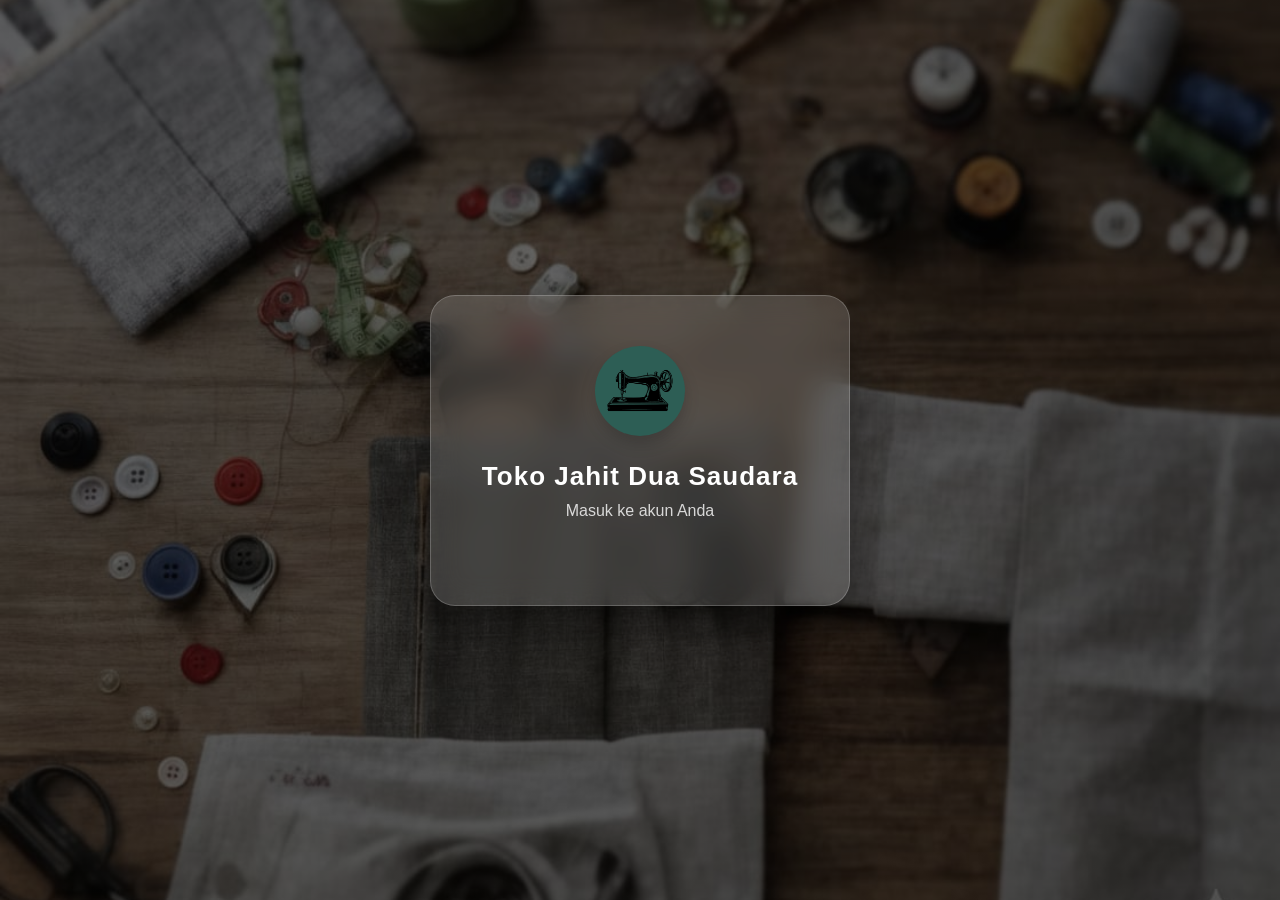
<file: index.html>
<!DOCTYPE html>
<html lang="id">
<head>
    <meta charset="UTF-8">
    <meta name="viewport" content="width=device-width, initial-scale=1.0">
    <title>Login - Toko Jahit Dua Saudara</title>
    <script src="https://accounts.google.com/gsi/client" async defer></script>
    <style>
        * {
            margin: 0; padding: 0; box-sizing: border-box;
            font-family: 'Poppins', sans-serif;
        }

        body {
            background: linear-gradient(rgba(0, 0, 0, 0.6), rgba(0, 0, 0, 0.6)), 
                        url('assets/bg-login.jpeg'); 
            background-size: cover;
            background-position: center;
            height: 100vh;
            display: flex;
            justify-content: center;
            align-items: center;
        }

        .login-card {
            background: rgba(255, 255, 255, 0.15); 
            backdrop-filter: blur(15px); 
            -webkit-backdrop-filter: blur(15px);
            padding: 50px 40px;
            border-radius: 25px;
            text-align: center;
            width: 420px;
            border: 1px solid rgba(255, 255, 255, 0.2);
            box-shadow: 0 20px 40px rgba(0, 0, 0, 0.4);
        }

        .logo-circle {
            background-color: #2D5E55;
            width: 90px;
            height: 90px;
            border-radius: 50%;
            display: flex;
            justify-content: center;
            align-items: center;
            margin: 0 auto 25px;
            box-shadow: 0 8px 15px rgba(0,0,0,0.2);
        }

        .logo-circle img {
            width: 80px;
        }

        h1 {
            color: white;
            font-size: 26px;
            font-weight: 600;
            margin-bottom: 10px;
            letter-spacing: 1px;
        }

        p {
            color: rgba(255, 255, 255, 0.8);
            font-size: 16px;
            margin-bottom: 35px;
        }

        #google-btn-container {
            display: flex;
            justify-content: center;
        }
    </style>
</head>
<body>

    <div class="login-card">
        <div class="logo-circle">
            <img src="assets/logo-login.png" alt="Logo">
        </div>

        <h1>Toko Jahit Dua Saudara</h1>
        <p>Masuk ke akun Anda</p>

        <div id="google-btn-container">
            <div id="g_id_onload"
                data-client_id="648043534216-bholsa3852ke19k6hj984dgj68d2i404.apps.googleusercontent.com"
                data-callback="handleCredentialResponse"
                data-auto_prompt="false">
            </div>
            <div class="g_id_signin"
                data-type="standard"
                data-size="large"
                data-theme="filled_blue"
                data-text="signin_with"
                data-shape="pill"
                data-logo_alignment="left">
            </div>
        </div>
    </div>
    <script>
    function handleCredentialResponse(response) {
      
    const responsePayload = decodeJwtResponse(response.credential);

    sessionStorage.setItem('namaAdmin', responsePayload.name);
    sessionStorage.setItem('fotoAdmin', responsePayload.picture);

    alert("Selamat Datang, " + responsePayload.name);
    window.location.href = "dashboard.html"; 
}
    function decodeJwtResponse(token) {
    let base64Url = token.split('.')[1];
    let base64 = base64Url.replace(/-/g, '+').replace(/_/g, '/');
    let jsonPayload = decodeURIComponent(atob(base64).split('').map(function(c) {
        return '%' + ('00' + c.charCodeAt(0).toString(16)).slice(-2);
    }).join(''));
    return JSON.parse(jsonPayload);
}
</script>

</body>
</html>
</file>
